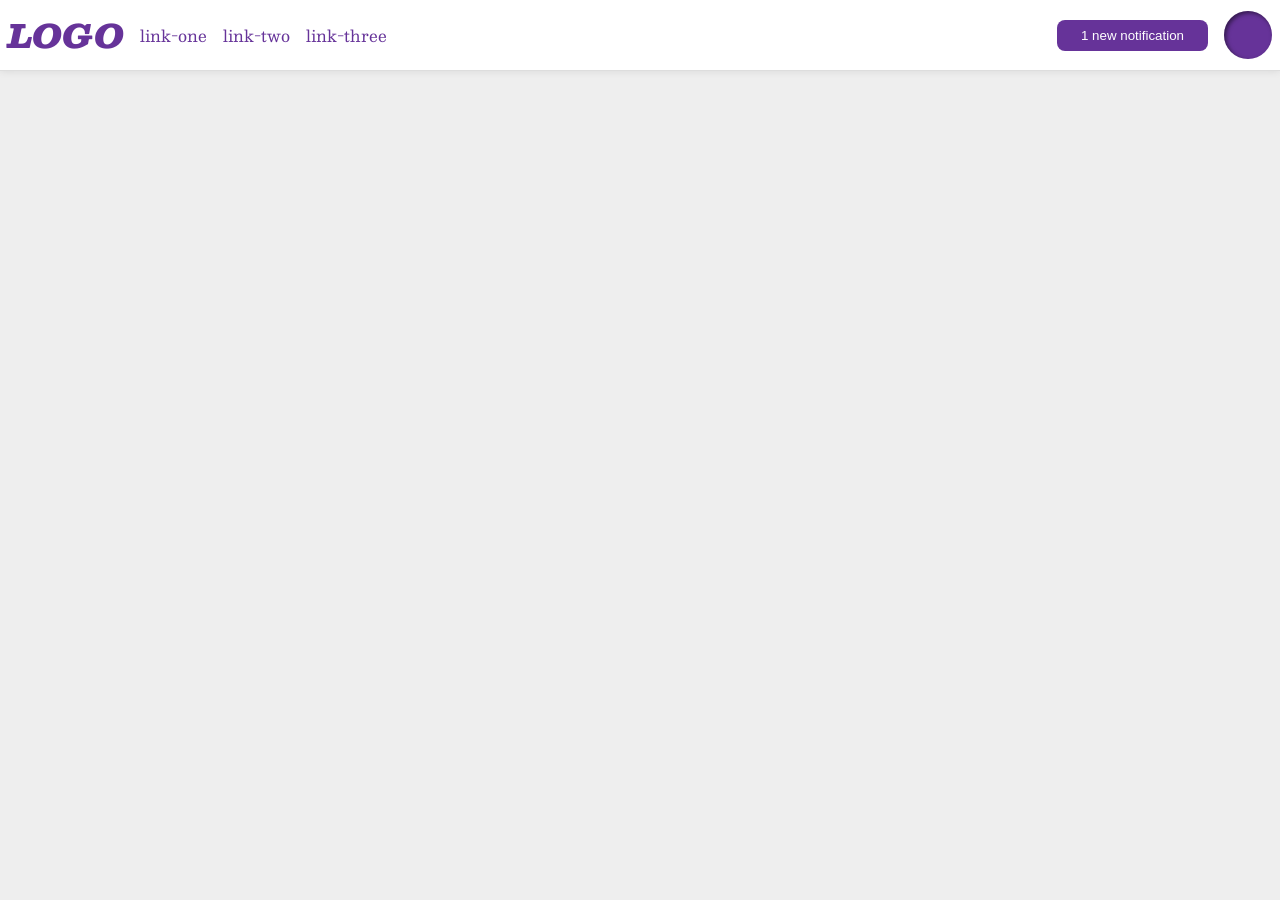
<file: foundations/flex/03-flex-header-2/index.html>
<!DOCTYPE html>
<html lang="en">
  <head>
    <meta charset="UTF-8">
    <meta http-equiv="X-UA-Compatible" content="IE=edge">
    <meta name="viewport" content="width=device-width, initial-scale=1.0">
    <title>Flex Header 2</title>
    <link rel="stylesheet" href="style.css">
  </head>
  <body>
    <div class="header">

      <div class="left">
        <div class="logo">
          LOGO
        </div>
         <ul class="links">
          <li><a href="https://google.com">link-one</a></li>
          <li><a href="https://google.com">link-two</a></li>
          <li><a href="https://google.com">link-three</a></li>
        </ul>
      </div>
      
      <div class="right">
        <button class="notifications">
        1 new notification
        </button>
        
        <div class="profile-image"></div>
      </div>
    </div>
  </body>
</html>
</file>
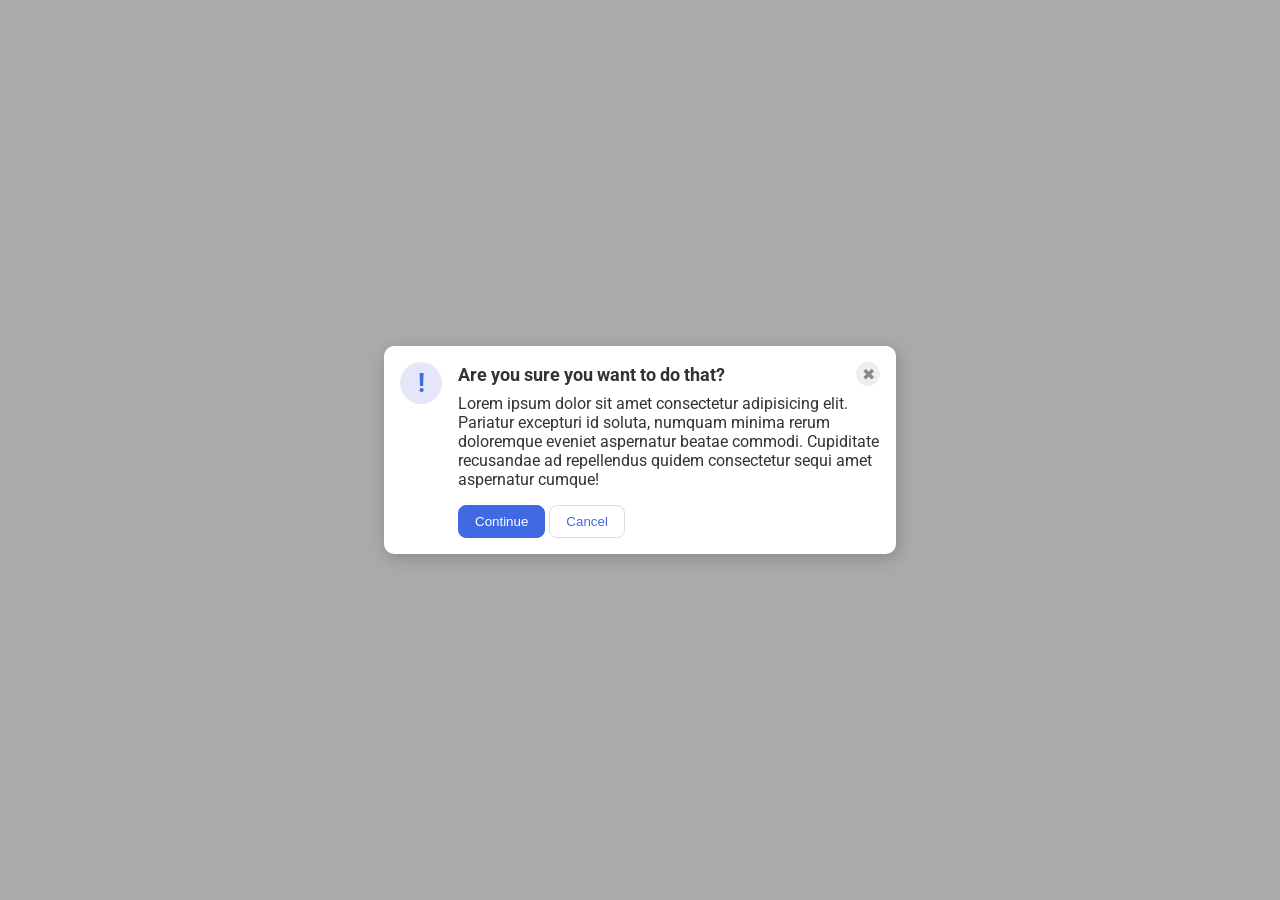
<file: foundations/flex/05-flex-modal/index.html>
<!DOCTYPE html>
<html lang="en">
  <head>
    <meta charset="UTF-8">
    <meta http-equiv="X-UA-Compatible" content="IE=edge">
    <meta name="viewport" content="width=device-width, initial-scale=1.0">
    <link rel="stylesheet" href="style.css">
    <title>Modal</title>
  </head>
  <body>
    <div class="modal">

      <div class="icon">!</div>
      <div class="container">
          <div class="header">Are you sure you want to do that?
          <button class="close-button">✖</button></div>
          <div class="text">Lorem ipsum dolor sit amet consectetur adipisicing elit. Pariatur excepturi id soluta, numquam minima rerum doloremque eveniet aspernatur beatae commodi. Cupiditate recusandae ad repellendus quidem consectetur sequi amet aspernatur cumque!</div>
       
          <button class="continue">Continue</button>
          <button class="cancel">Cancel</button>
        
      </div>
    </div>
  </body>
</html>
</file>
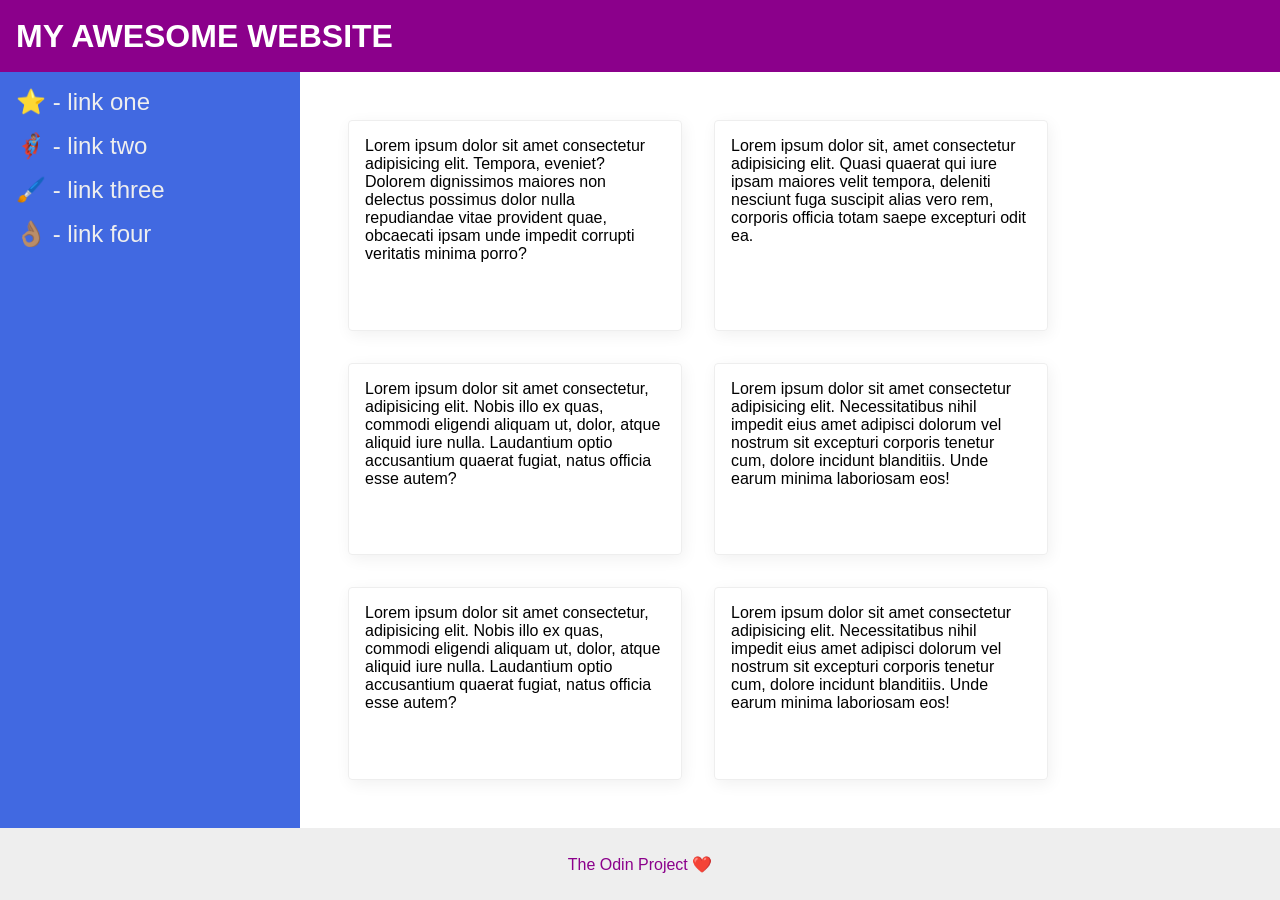
<file: foundations/flex/07-flex-layout-2/index.html>
<!DOCTYPE html>
<html lang="en">
  <head>
    <meta charset="UTF-8">
    <meta http-equiv="X-UA-Compatible" content="IE=edge">
    <meta name="viewport" content="width=device-width, initial-scale=1.0">
    <title>The Holy Grail</title>
    <link rel="stylesheet" href="style.css">
  </head>
  <body>
    <div class="header">
      MY AWESOME WEBSITE
    </div>
    <div class="container">
    <div class="sidebar">
      <ul>
        <li><a href="#">⭐ - link one</a></li>
        <li><a href="#">🦸🏽‍♂️ - link two</a></li>
        <li><a href="#">🖌️ - link three</a></li>
        <li><a href="#">👌🏽 - link four</a></li>
      </ul>
    </div>
    <div class="main">
      <div class="card">Lorem ipsum dolor sit amet consectetur adipisicing elit. Tempora, eveniet? Dolorem dignissimos maiores non delectus possimus dolor nulla repudiandae vitae provident quae, obcaecati ipsam unde impedit corrupti veritatis minima porro?</div>
      <div class="card">Lorem ipsum dolor sit, amet consectetur adipisicing elit. Quasi quaerat qui iure ipsam maiores velit tempora, deleniti nesciunt fuga suscipit alias vero rem, corporis officia totam saepe excepturi odit ea.</div>
      <div class="card">Lorem ipsum dolor sit amet consectetur, adipisicing elit. Nobis illo ex quas, commodi eligendi aliquam ut, dolor, atque aliquid iure nulla. Laudantium optio accusantium quaerat fugiat, natus officia esse autem?</div>
      <div class="card">Lorem ipsum dolor sit amet consectetur adipisicing elit. Necessitatibus nihil impedit eius amet adipisci dolorum vel nostrum sit excepturi corporis tenetur cum, dolore incidunt blanditiis. Unde earum minima laboriosam eos!</div>
      <div class="card">Lorem ipsum dolor sit amet consectetur, adipisicing elit. Nobis illo ex quas, commodi eligendi aliquam ut, dolor, atque aliquid iure nulla. Laudantium optio accusantium quaerat fugiat, natus officia esse autem?</div>
      <div class="card">Lorem ipsum dolor sit amet consectetur adipisicing elit. Necessitatibus nihil impedit eius amet adipisci dolorum vel nostrum sit excepturi corporis tenetur cum, dolore incidunt blanditiis. Unde earum minima laboriosam eos!</div>
    </div>
  </div>
    <div class="footer">
      The Odin Project ❤️
    </div>
  </body>
</html>
</file>
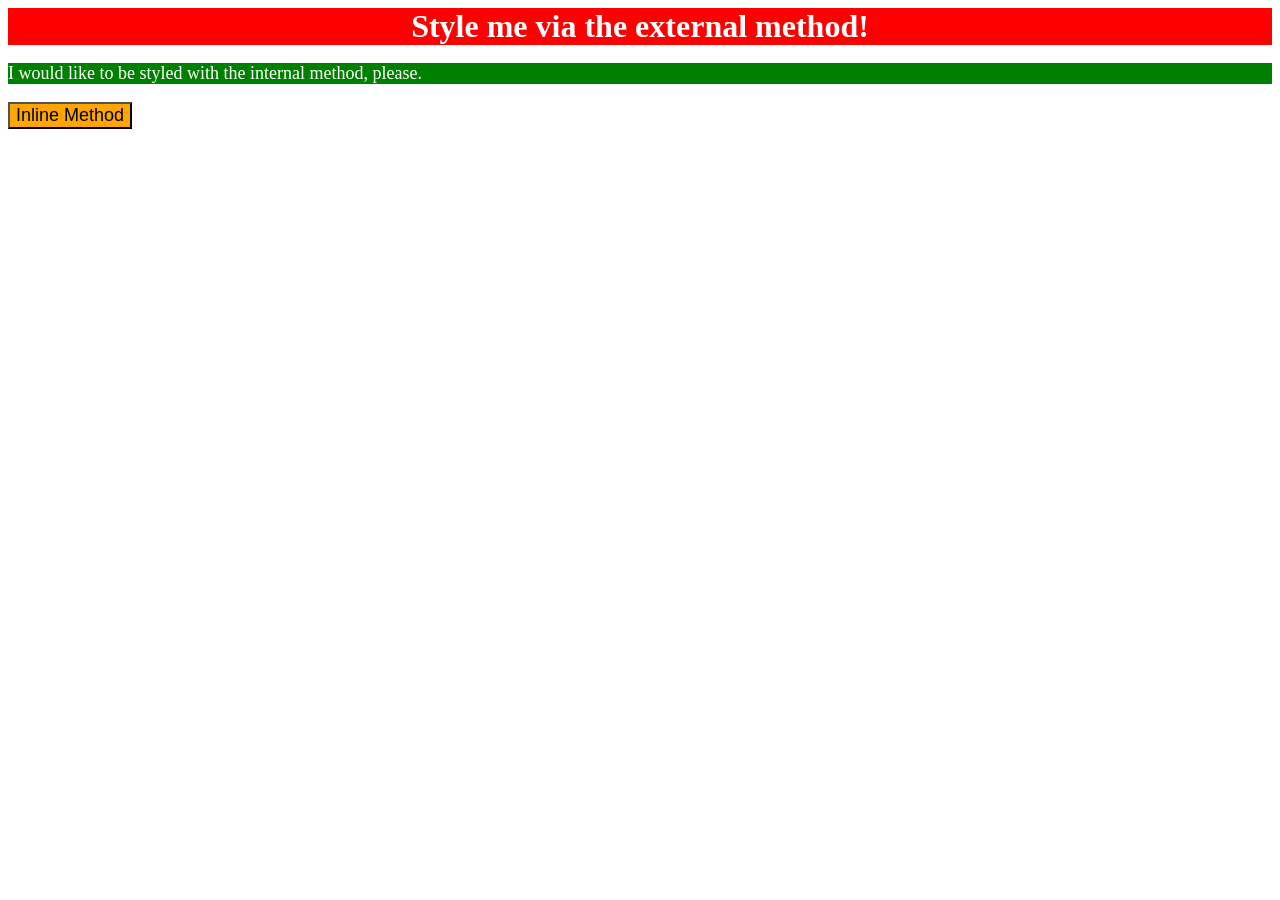
<file: foundations/intro-to-css/01-css-methods/index.html>
<!DOCTYPE html>
<html lang="en">
  <head>
    <meta charset="UTF-8">
    <meta http-equiv="X-UA-Compatible" content="IE=edge">
    <meta name="viewport" content="width=device-width, initial-scale=1.0">
    <title>Methods for Adding CSS</title>
    <link rel="stylesheet" href="styles.css">
    
    <style>
      p {
        color: white;
        background-color: green;
        font-size: 18px;
      }
    </style>
  </head>
  <body>
    <div>Style me via the external method!</div>
    <p>I would like to be styled with the internal method, please.</p>
    <button style="font-size: 18px; background-color: orange;">Inline Method</button>
  </body>
</html>
</file>
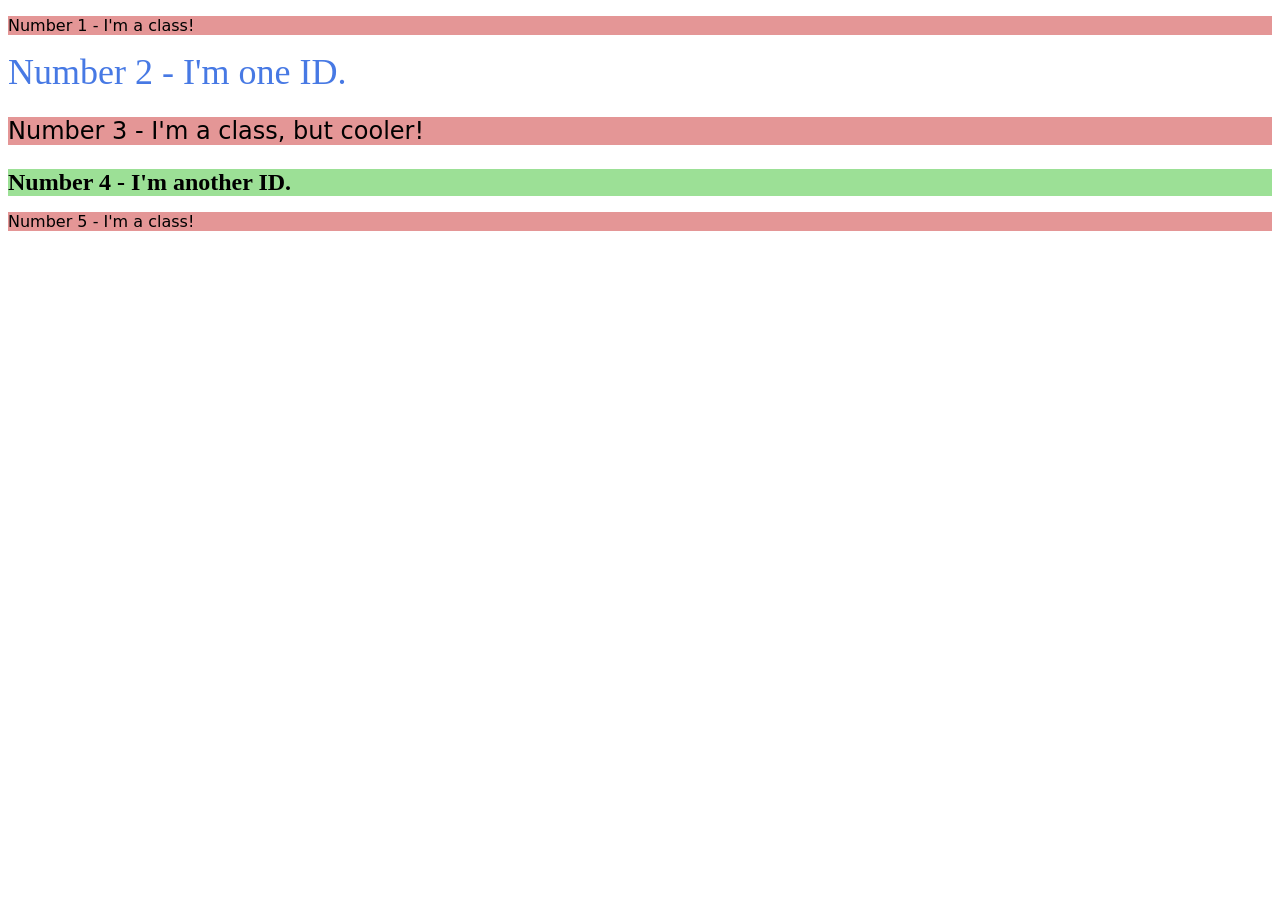
<file: foundations/intro-to-css/02-class-id-selectors/index.html>
<!DOCTYPE html>
<html lang="en">
  <head>
    <meta charset="UTF-8">
    <meta http-equiv="X-UA-Compatible" content="IE=edge">
    <meta name="viewport" content="width=device-width, initial-scale=1.0">
    <title>Class and ID Selectors</title>
    <link rel="stylesheet" href="style.css">
  </head>
  <body>
    <p class="odd">Number 1 - I'm a class!</p>
    <div id="two">Number 2 - I'm one ID.</div>
    <p class="odd cooler">Number 3 - I'm a class, but cooler!</p>
    <div id="four" class="cooler">Number 4 - I'm another ID.</div>
    <p class="odd">Number 5 - I'm a class!</p>
  </body>
</html>
</file>
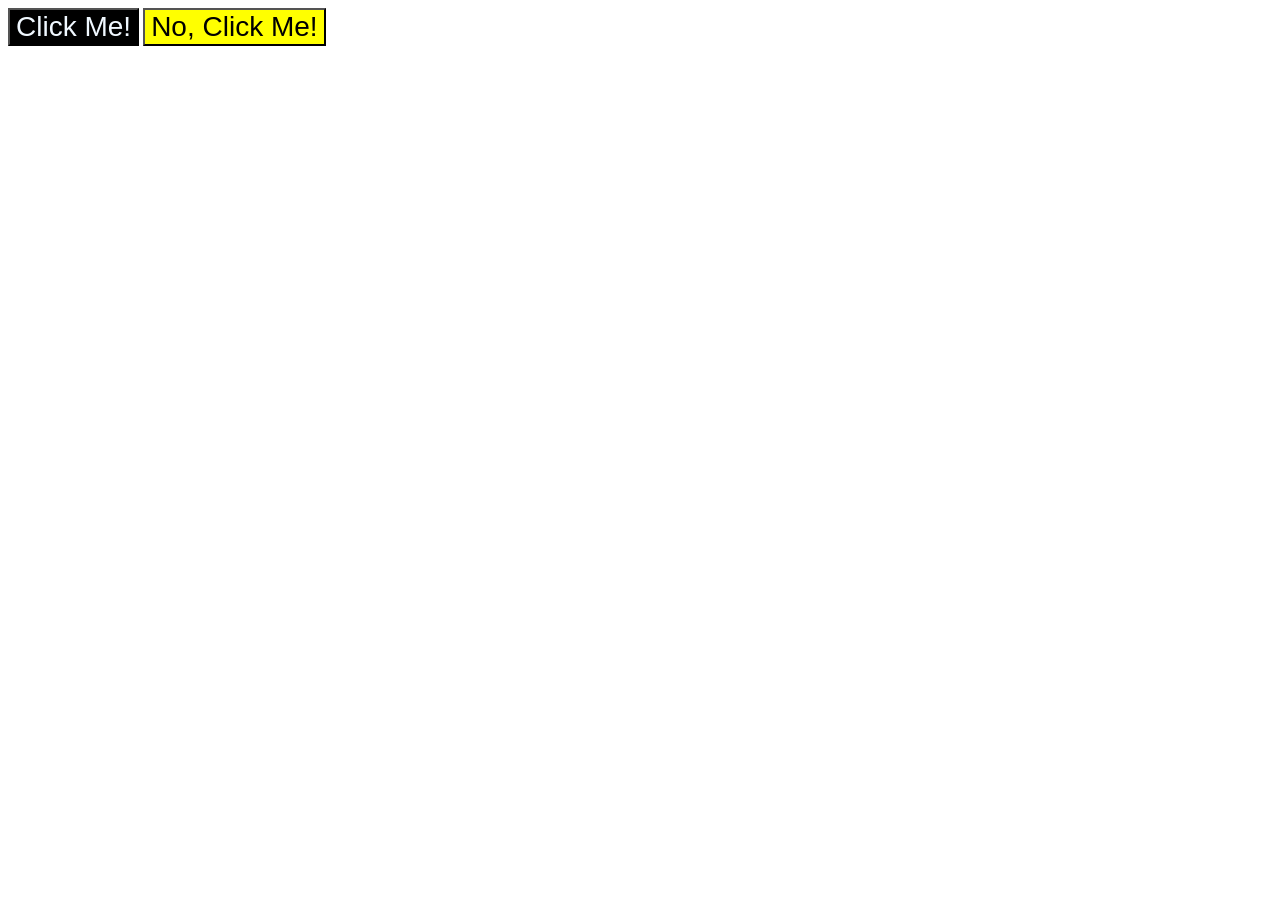
<file: foundations/intro-to-css/03-grouping-selectors/index.html>
<!DOCTYPE html>
<html lang="en">
  <head>
    <meta charset="UTF-8">
    <meta http-equiv="X-UA-Compatible" content="IE=edge">
    <meta name="viewport" content="width=device-width, initial-scale=1.0">
    <title>Grouping Selectors</title>
    <link rel="stylesheet" href="style.css">
  </head>
  <body>
    <button class="yes">Click Me!</button>
    <button class="no">No, Click Me!</button>
  </body>
</html>
</file>
<file: foundations/flex/03-flex-header-2/style.css>
/* this is some magical font-importing.  
you'll learn about it later. */
@import url('https://fonts.googleapis.com/css2?family=Besley:ital,wght@0,400;1,900&display=swap');

body {
  margin: 0;
  background: #eee;
  font-family: Besley, serif;
}

.header {
  background: white;
  border-bottom: 1px solid #ddd;
  box-shadow: 0 0 8px rgba(0,0,0,.1);
  display: flex;
  justify-content: space-between;
  padding: 8px;
}

.profile-image {
  background: rebeccapurple;
  box-shadow: inset 2px 2px 4px rgba(0,0,0,.5);
  border-radius: 50%;
  width: 48px;
  height: 48px;
}

.logo {
  color: rebeccapurple;
  font-size: 32px;
  font-weight: 900;
  font-style: italic;
}

button {
  border: none;
  border-radius: 8px;
  background: rebeccapurple;
  color: white;
  padding: 8px 24px;
}

a {
  /* this removes the line under our links */
  text-decoration: none;
  color: rebeccapurple;
}

ul {
  list-style-type: none;
  display: flex;
  margin: 0;
  padding: 0;
  gap: 16px
}

.left, .right {
  display: flex;
  align-items: center;
  gap: 16px;
}
</file>
<file: foundations/flex/05-flex-modal/style.css>
@import url('https://fonts.googleapis.com/css2?family=Roboto:wght@400;700&display=swap');

html, body {
  height: 100%;
}

body {
  font-family: Roboto, sans-serif;
  margin: 0;
  background: #aaa;
  color: #333;
  /* I'll give you this one for free lol */
  display: flex;
  align-items: center;
  justify-content: center;
}

.modal {
  background: white;
  width: 480px;
  border-radius: 10px;
  box-shadow: 2px 4px 16px rgba(0,0,0,.2);
  display: flex;
  padding: 16px;
  gap: 16px
}

.icon {
  color: royalblue;
  font-size: 26px;
  font-weight: 700;
  background: lavender;
  width: 42px;
  height: 42px;
  border-radius: 50%;
  display: flex;
  align-items: center;
  justify-content: center;
  flex-shrink: 0;
}

.header{
  font-weight: bold;
  font-size: 20px;
  display: flex;
  justify-content: space-between;
  align-items: center;
  font-size: 18px;
  font-weight: 700;
  margin-bottom: 8px;
}

.text {
  margin-bottom: 16px;
}

.close-button {
  background: #eee;
  border-radius: 50%;
  color: #888;
  font-weight: 400;
  font-size: 16px;
  height: 24px;
  width: 24px;
  display: flex;
  align-items: center;
  justify-content: center;
  border: 1px solid #eee;
  padding: 0;
}

button {
  cursor: pointer;
  padding: 8px 16px;
  border-radius: 8px;
}

button.continue {
  background: royalblue;
  border: 1px solid royalblue;
  color: white;
}

button.cancel {
  background: white;
  border: 1px solid #ddd;
  color: royalblue;
}
</file>
<file: foundations/flex/07-flex-layout-2/style.css>
body {
  font-family: -apple-system, BlinkMacSystemFont, 'Segoe UI', Roboto, Oxygen, Ubuntu, Cantarell, 'Open Sans', 'Helvetica Neue', sans-serif;
  margin: 0;
  min-height: 100vh;
  display: flex;
  flex-direction: column;
}

.header {
  height: 72px;
  background: darkmagenta;
  color: white;
  font-weight: 900;
  font-size: 32px;
  display: flex;
  align-items: center;
  padding-left: 16px;
}

.container{
  display: flex;
  flex: 1
}

.main{
  display: flex;
  flex-flow: row wrap;
  padding: 48px;
  gap: 32px;
}

.footer {
  height: 72px;
  background: #eee;
  color: darkmagenta;
  display: flex;
  align-items: center;
  justify-content: center;
}

.sidebar {
  width: 300px;
  background: royalblue;
  box-sizing: border-box;
  flex-shrink: 0;
  padding: 16px;
}

a {
  text-decoration: none;
  color: #eee;
  font-size: 24px;
}

ul {
  list-style: none;
  margin: 0;
  padding: 0;
}

li {
  margin-bottom: 16px;
}

.card {
  border: 1px solid #eee;
  box-shadow: 2px 4px 16px rgba(0,0,0,.06);
  border-radius: 4px;
  width: 300px;
  padding: 16px;
}
</file>
<file: foundations/intro-to-css/01-css-methods/styles.css>
div {
  color: white;
  background-color: red;
  font-size: 32px;
  text-align: center;
  font-weight: bold;
}
</file>
<file: foundations/intro-to-css/02-class-id-selectors/style.css>
.odd {
    background-color: rgb(228, 150, 150);
    font-family: Verdana, "DejaVu Sans", sans-serif;
}

#two {
    color: rgb(71, 121, 228);
    font-size: 36px;
}

.cooler {
    font-size: 24px; 
}

#four {
    background-color: rgb(156, 224, 150);
    font-weight: bold;
}
</file>
<file: foundations/intro-to-css/03-grouping-selectors/style.css>
.yes,
.no {
    font-size: 28px;
    font-family: Helvetica, "Times New Roman", sans-serif; 
}

.yes {
    background-color: black;
    color: aliceblue;
}

.no { 
    background-color: yellow;
}
</file>
